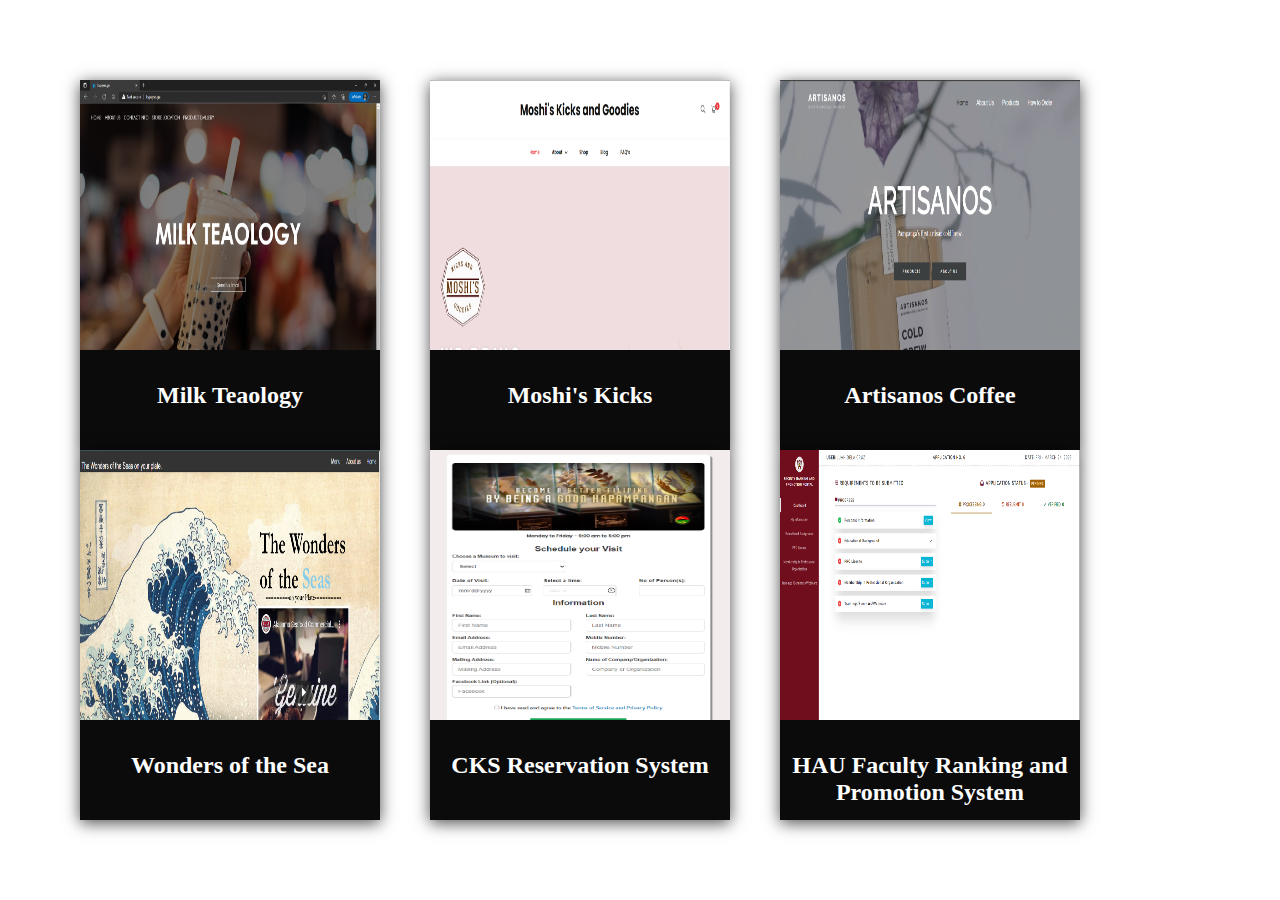
<file: newfile.html>
<!DOCTYPE html>
<html>
<head>
	<title>WORKS</title>
	<style type="text/css">

body {
	margin: 0;
	padding: 0;
	font-family: poppins;
	display: flex;
	justify-content: center;
	align-items: center;
	align-content: center;
	min-height: 100vh;
	color: #fff;
}

.container{
	width: 1000px;
	display: flex;
	flex-wrap: wrap;
	justify-content: space-between;
}

.card{
	position: relative;
	left: -6%;
	width: 300px;
	height: 370px;
	transition: 0.3s ease-out;
	box-shadow: 0 3px 15px rgba(0,0,0,0.7);
}

.card .imgbox{
	position: relative;
	top: 0;
	left: 0;
	width: 100%;
	height: 100%;
}

.card .imgbox img{
	position: absolute;
	top: 0;
	left: 0;
	width: 100%;
	height: 80%;
	display: block;
	transition: 0.5s;
}

.card .content{
	position: absolute;
	left: 0;
	bottom: 0;
	width: 100%;
	height: 100px;
	padding: 12px;
	background: #0B0B0B;;
	transition: all 0.5s cubic-bezier(.48, -0.28, 0.41, 1.4);
	box-sizing: border-box;
	overflow: hidden;
}

.card:hover .content{
	width: 100%;
	height: 75%;
	left: 0;
	bottom: 0;
}
.content p{
	margin: 10px 0 0;
	padding: 1em 1em;
	transform: translateY(2em);
	line-height: 1.3em;
	transition: 0.3s;
	text-align: justify;
	opacity: 0;
}

.card:hover .content p{
	transform: translateY(0);
	opacity: 1;
}

h2 {
	text-align: center;
}

.card:hover {
	box-shadow: 0 0 5em rgba(0,0,0,0.4);
}
	
	</style>
</head>
<body>
	<div class="container">
		<div class="card">
			<div class="imgbox">
				<img src="images/Capture1.PNG" alt="portolio">
			</div>
			<div class="content">
				<h2>Milk Teaology</h2>
				<p>This project was created during my freelance</p>
			</div>
		</div>

		<div class="card">
			<div class="imgbox">
				<img src="images/p3.PNG" alt="portolio">
			</div>
			<div class="content">
				<h2>Moshi's Kicks</h2>
				<p>This project created also by  my fellow classmate. I'm also part of the designing of this project last year.</p>
			</div>
		</div>

		<div class="card">
			<div class="imgbox">
				<img src="images/p2.PNG" alt="portolio">
			</div>
			<div class="content">
				<h2>Artisanos Coffee</h2>
				<p>The Artisanos Coffee is a online business here in pampanga. I'm also part of the back-end of this project.</p>
			</div>
		</div>
		<div class="card">
			<div class="imgbox">
				<img src="images/p1.png" alt="portolio">
			</div>
			<div class="content">
				<h2>Wonders of the Sea</h2>
				<p>Created this page last year of 2020. The front-end of this project is my fellow classmate Edward Salas.</p>
			</div>
		</div>
		<div class="card">
			<div class="imgbox">
				<img src="images/reservation.PNG" alt="portolio">
			</div>
			<div class="content">
				<h2>CKS Reservation System</h2>
				<p>Our OJT project for the Center for Kapampangan Studies Museum</p>
			</div>
		</div>
		<div class="card">
			<div class="imgbox">
				<img src="images/image1.png" alt="portolio">
			</div>
			<div class="content">
				<h2>HAU Faculty Ranking and Promotion System</h2>
				<p>Our Capstone Project for the final requirements.</p>
			</div>
		</div>
	</div>

</body>
</html>
</file>
